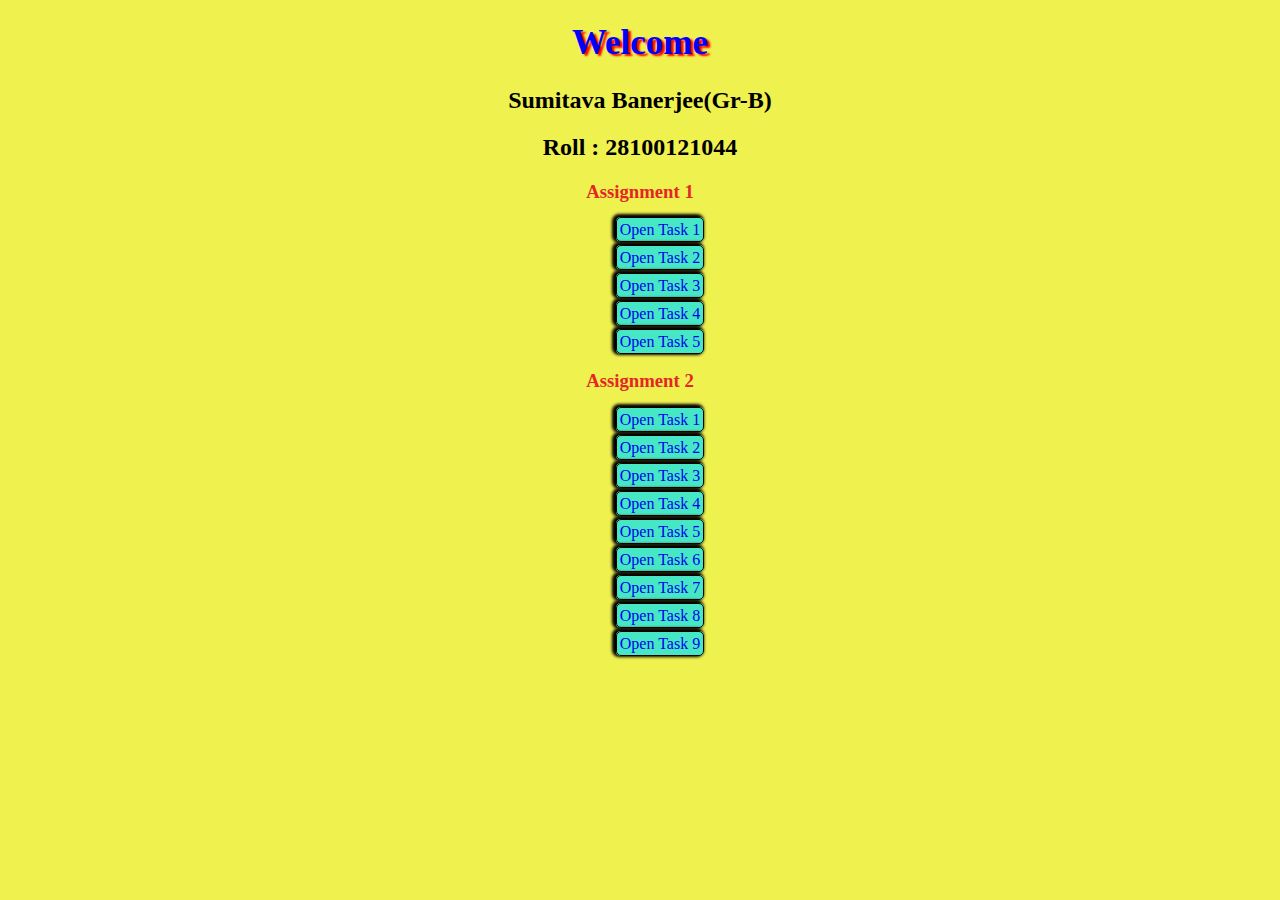
<file: index.html>
<!DOCTYPE html>
<html lang="en">
<head>
    <meta charset="UTF-8">
    <meta http-equiv="X-UA-Compatible" content="IE=edge">
    <meta name="viewport" content="width=device-width, initial-scale=1.0">
    <link rel="stylesheet" href="Style.css">
    <title>Document</title>
</head>
<body>
    <h1>Welcome</h1>
    <h2>Sumitava Banerjee(Gr-B)</h2>
    <h2>Roll : 28100121044</h2>
    <h3>Assignment 1</h3>
    <ul>
    <li><a href="Task1.html">Open Task 1</a></li>
    <li><a href="Task2.html">Open Task 2</a></li>
    <li><a href="Task3.html">Open Task 3</a></li>
    <li><a href="Task4.html">Open Task 4</a></li>
    <li><a href="Task5.html">Open Task 5</a></li>
    </ul>
    <h3>Assignment 2</h3>
    <ul>
    <li><a href="01_assignment1.html">Open Task 1</a></li>
    <li><a href="02_assignment2.html">Open Task 2</a></li>
    <li><a href="03_assignment3.html">Open Task 3</a></li>
    <li><a href="04_assignment4.html">Open Task 4</a></li>
    <li><a href="05_assignment5.html">Open Task 5</a></li>
    <li><a href="06_assignment6.html">Open Task 6</a></li>
    <li><a href="07_assignment7.html">Open Task 7</a></li>
    <li><a href="08_assignment8.html">Open Task 8</a></li>
    <li><a href="09_assignment9.html">Open Task 9</a></li>
    </ul>
</body>
</html>
</file>
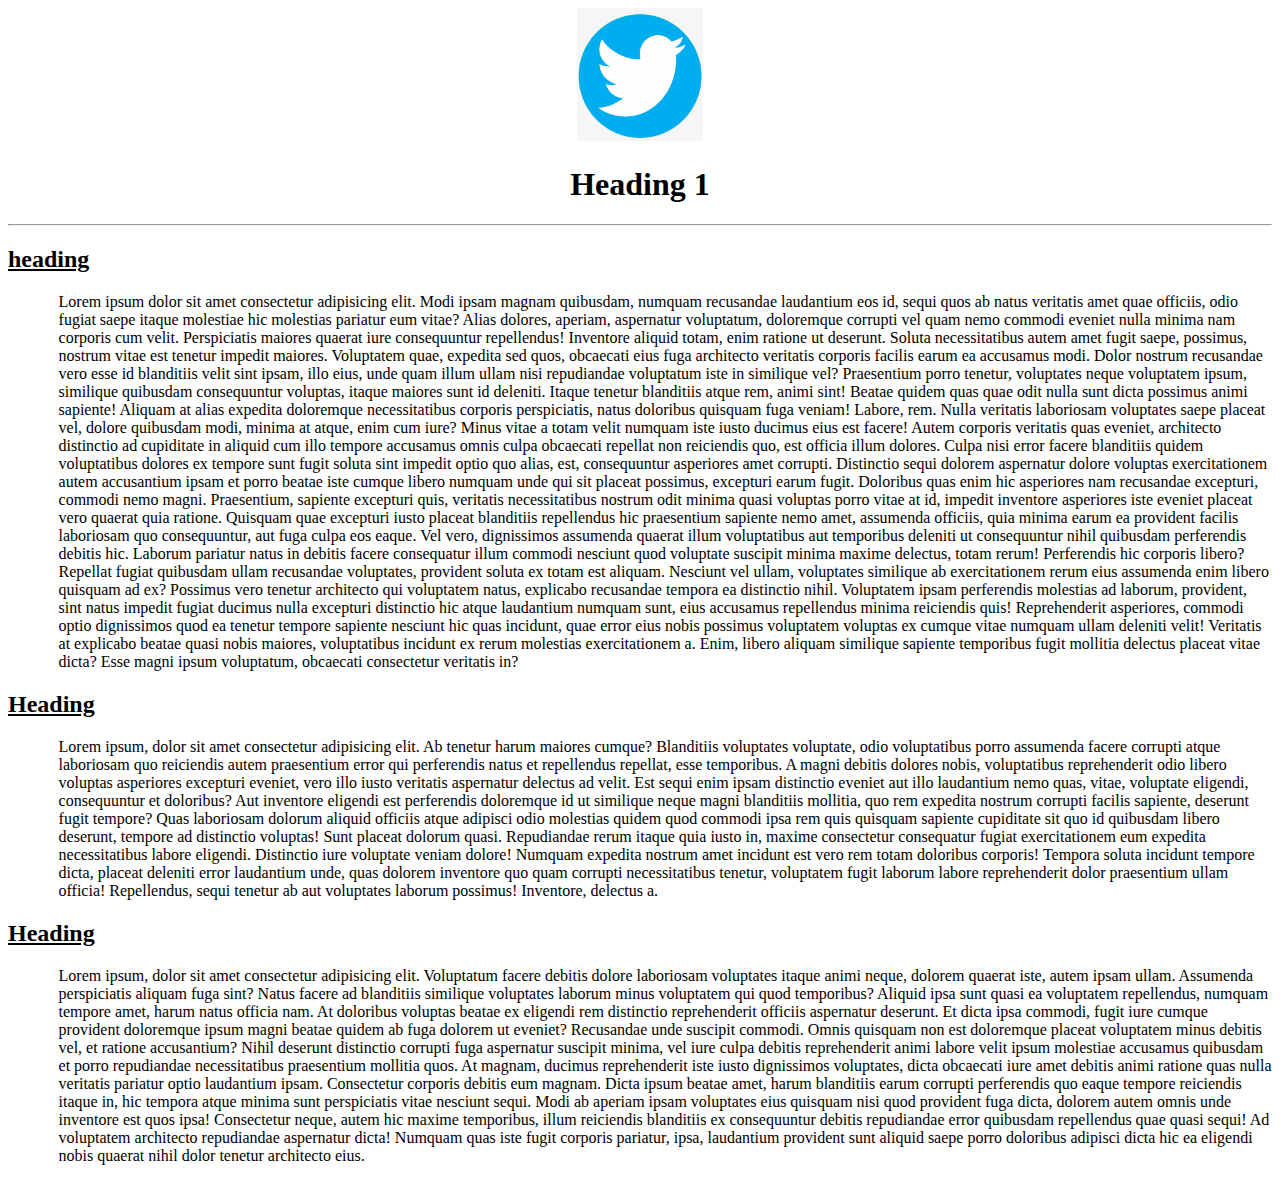
<file: 01_assignment1.html>
<!DOCTYPE html>
<html lang="en">
<head>
    <meta charset="UTF-8">
    <meta http-equiv="X-UA-Compatible" content="IE=edge">
    <meta name="viewport" content="width=device-width, initial-scale=1.0">
    <title>Document</title>
</head>
<body>
    <center><img width="10%"  src="image.s.jpg" alt="invaild picture"></center>
    <h1 align="center">Heading 1</h1>
    <hr>
    <h2><u>heading</u></h2>
    <p style="margin-left:4%">Lorem ipsum dolor sit amet consectetur adipisicing elit. Modi ipsam magnam quibusdam, numquam recusandae laudantium eos id, sequi quos ab natus veritatis amet quae officiis, odio fugiat saepe itaque molestiae hic molestias pariatur eum vitae? Alias dolores, aperiam, aspernatur voluptatum, doloremque corrupti vel quam nemo commodi eveniet nulla minima nam corporis cum velit. Perspiciatis maiores quaerat iure consequuntur repellendus! Inventore aliquid totam, enim ratione ut deserunt. Soluta necessitatibus autem amet fugit saepe, possimus, nostrum vitae est tenetur impedit maiores. Voluptatem quae, expedita sed quos, obcaecati eius fuga architecto veritatis corporis facilis earum ea accusamus modi. Dolor nostrum recusandae vero esse id blanditiis velit sint ipsam, illo eius, unde quam illum ullam nisi repudiandae voluptatum iste in similique vel? Praesentium porro tenetur, voluptates neque voluptatem ipsum, similique quibusdam consequuntur voluptas, itaque maiores sunt id deleniti. Itaque tenetur blanditiis atque rem, animi sint! Beatae quidem quas quae odit nulla sunt dicta possimus animi sapiente! Aliquam at alias expedita doloremque necessitatibus corporis perspiciatis, natus doloribus quisquam fuga veniam! Labore, rem. Nulla veritatis laboriosam voluptates saepe placeat vel, dolore quibusdam modi, minima at atque, enim cum iure? Minus vitae a totam velit numquam iste iusto ducimus eius est facere! Autem corporis veritatis quas eveniet, architecto distinctio ad cupiditate in aliquid cum illo tempore accusamus omnis culpa obcaecati repellat non reiciendis quo, est officia illum dolores. Culpa nisi error facere blanditiis quidem voluptatibus dolores ex tempore sunt fugit soluta sint impedit optio quo alias, est, consequuntur asperiores amet corrupti. Distinctio sequi dolorem aspernatur dolore voluptas exercitationem autem accusantium ipsam et porro beatae iste cumque libero numquam unde qui sit placeat possimus, excepturi earum fugit. Doloribus quas enim hic asperiores nam recusandae excepturi, commodi nemo magni. Praesentium, sapiente excepturi quis, veritatis necessitatibus nostrum odit minima quasi voluptas porro vitae at id, impedit inventore asperiores iste eveniet placeat vero quaerat quia ratione. Quisquam quae excepturi iusto placeat blanditiis repellendus hic praesentium sapiente nemo amet, assumenda officiis, quia minima earum ea provident facilis laboriosam quo consequuntur, aut fuga culpa eos eaque. Vel vero, dignissimos assumenda quaerat illum voluptatibus aut temporibus deleniti ut consequuntur nihil quibusdam perferendis debitis hic. Laborum pariatur natus in debitis facere consequatur illum commodi nesciunt quod voluptate suscipit minima maxime delectus, totam rerum! Perferendis hic corporis libero? Repellat fugiat quibusdam ullam recusandae voluptates, provident soluta ex totam est aliquam. Nesciunt vel ullam, voluptates similique ab exercitationem rerum eius assumenda enim libero quisquam ad ex? Possimus vero tenetur architecto qui voluptatem natus, explicabo recusandae tempora ea distinctio nihil. Voluptatem ipsam perferendis molestias ad laborum, provident, sint natus impedit fugiat ducimus nulla excepturi distinctio hic atque laudantium numquam sunt, eius accusamus repellendus minima reiciendis quis! Reprehenderit asperiores, commodi optio dignissimos quod ea tenetur tempore sapiente nesciunt hic quas incidunt, quae error eius nobis possimus voluptatem voluptas ex cumque vitae numquam ullam deleniti velit! Veritatis at explicabo beatae quasi nobis maiores, voluptatibus incidunt ex rerum molestias exercitationem a. Enim, libero aliquam similique sapiente temporibus fugit mollitia delectus placeat vitae dicta? Esse magni ipsum voluptatum, obcaecati consectetur veritatis in?</p>
    <h2><u>Heading</u></h2>
    <p style="margin-left:4%">Lorem ipsum, dolor sit amet consectetur adipisicing elit. Ab tenetur harum maiores cumque? Blanditiis voluptates voluptate, odio voluptatibus porro assumenda facere corrupti atque laboriosam quo reiciendis autem praesentium error qui perferendis natus et repellendus repellat, esse temporibus. A magni debitis dolores nobis, voluptatibus reprehenderit odio libero voluptas asperiores excepturi eveniet, vero illo iusto veritatis aspernatur delectus ad velit. Est sequi enim ipsam distinctio eveniet aut illo laudantium nemo quas, vitae, voluptate eligendi, consequuntur et doloribus? Aut inventore eligendi est perferendis doloremque id ut similique neque magni blanditiis mollitia, quo rem expedita nostrum corrupti facilis sapiente, deserunt fugit tempore? Quas laboriosam dolorum aliquid officiis atque adipisci odio molestias quidem quod commodi ipsa rem quis quisquam sapiente cupiditate sit quo id quibusdam libero deserunt, tempore ad distinctio voluptas! Sunt placeat dolorum quasi. Repudiandae rerum itaque quia iusto in, maxime consectetur consequatur fugiat exercitationem eum expedita necessitatibus labore eligendi. Distinctio iure voluptate veniam dolore! Numquam expedita nostrum amet incidunt est vero rem totam doloribus corporis! Tempora soluta incidunt tempore dicta, placeat deleniti error laudantium unde, quas dolorem inventore quo quam corrupti necessitatibus tenetur, voluptatem fugit laborum labore reprehenderit dolor praesentium ullam officia! Repellendus, sequi tenetur ab aut voluptates laborum possimus! Inventore, delectus a.</p>
    <h2><u>Heading</u></h2>
    <p style="margin-left:4%">Lorem ipsum, dolor sit amet consectetur adipisicing elit. Voluptatum facere debitis dolore laboriosam voluptates itaque animi neque, dolorem quaerat iste, autem ipsam ullam. Assumenda perspiciatis aliquam fuga sint? Natus facere ad blanditiis similique voluptates laborum minus voluptatem qui quod temporibus? Aliquid ipsa sunt quasi ea voluptatem repellendus, numquam tempore amet, harum natus officia nam. At doloribus voluptas beatae ex eligendi rem distinctio reprehenderit officiis aspernatur deserunt. Et dicta ipsa commodi, fugit iure cumque provident doloremque ipsum magni beatae quidem ab fuga dolorem ut eveniet? Recusandae unde suscipit commodi. Omnis quisquam non est doloremque placeat voluptatem minus debitis vel, et ratione accusantium? Nihil deserunt distinctio corrupti fuga aspernatur suscipit minima, vel iure culpa debitis reprehenderit animi labore velit ipsum molestiae accusamus quibusdam et porro repudiandae necessitatibus praesentium mollitia quos. At magnam, ducimus reprehenderit iste iusto dignissimos voluptates, dicta obcaecati iure amet debitis animi ratione quas nulla veritatis pariatur optio laudantium ipsam. Consectetur corporis debitis eum magnam. Dicta ipsum beatae amet, harum blanditiis earum corrupti perferendis quo eaque tempore reiciendis itaque in, hic tempora atque minima sunt perspiciatis vitae nesciunt sequi. Modi ab aperiam ipsam voluptates eius quisquam nisi quod provident fuga dicta, dolorem autem omnis unde inventore est quos ipsa! Consectetur neque, autem hic maxime temporibus, illum reiciendis blanditiis ex consequuntur debitis repudiandae error quibusdam repellendus quae quasi sequi! Ad voluptatem architecto repudiandae aspernatur dicta! Numquam quas iste fugit corporis pariatur, ipsa, laudantium provident sunt aliquid saepe porro doloribus adipisci dicta hic ea eligendi nobis quaerat nihil dolor tenetur architecto eius.</p>
</body>
</html>
</file>
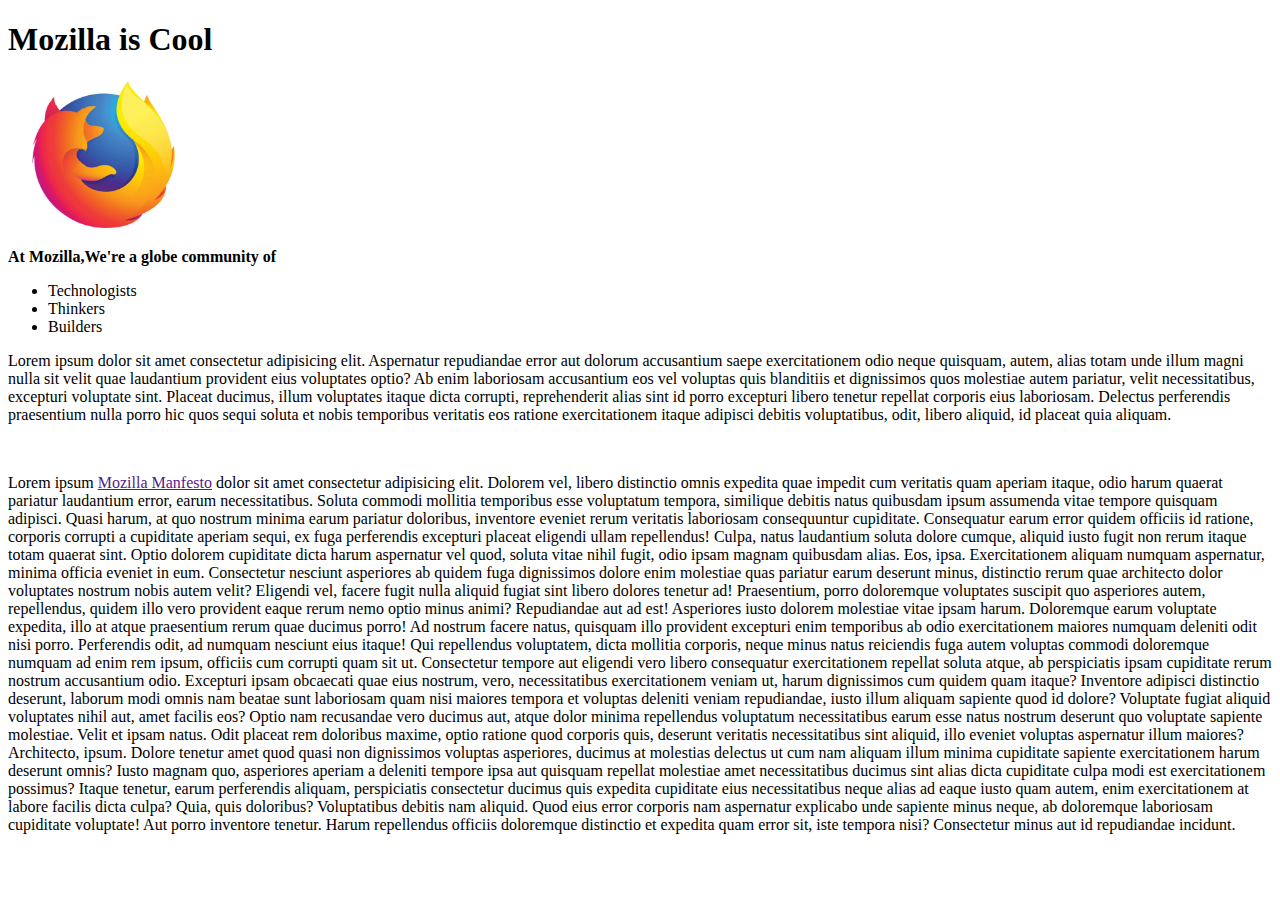
<file: 02_assignment2.html>
<!DOCTYPE html>
<html lang="en">
<head>
    <meta charset="UTF-8">
    <meta http-equiv="X-UA-Compatible" content="IE=edge">
    <meta name="viewport" content="width=device-width, initial-scale=1.0">
    <title>Document</title>
</head>
<body>
    <h1>Mozilla is Cool</h1>
    <img width="15%" src="mozilla.png" alt="invaild picture">
    <p><b>At Mozilla,We're a globe community of</b></p>
    <ul>
        <li>Technologists</li>
        <li>Thinkers</li>
        <li>Builders</li>
    </ul>
    <p>Lorem ipsum dolor sit amet consectetur adipisicing elit. Aspernatur repudiandae error aut dolorum accusantium saepe exercitationem odio neque quisquam, autem, alias totam unde illum magni nulla sit velit quae laudantium provident eius voluptates optio? Ab enim laboriosam accusantium eos vel voluptas quis blanditiis et dignissimos quos molestiae autem pariatur, velit necessitatibus, excepturi voluptate sint. Placeat ducimus, illum voluptates itaque dicta corrupti, reprehenderit alias sint id porro excepturi libero tenetur repellat corporis eius laboriosam. Delectus perferendis praesentium nulla porro hic quos sequi soluta et nobis temporibus veritatis eos ratione exercitationem itaque adipisci debitis voluptatibus, odit, libero aliquid, id placeat quia aliquam.</p>
    <br>
    <p>Lorem ipsum <a href="">Mozilla Manfesto</a> dolor sit amet consectetur adipisicing elit. Dolorem vel, libero distinctio omnis expedita quae impedit cum veritatis quam aperiam itaque, odio harum quaerat pariatur laudantium error, earum necessitatibus. Soluta commodi mollitia temporibus esse voluptatum tempora, similique debitis natus quibusdam ipsum assumenda vitae tempore quisquam adipisci. Quasi harum, at quo nostrum minima earum pariatur doloribus, inventore eveniet rerum veritatis laboriosam consequuntur cupiditate. Consequatur earum error quidem officiis id ratione, corporis corrupti a cupiditate aperiam sequi, ex fuga perferendis excepturi placeat eligendi ullam repellendus! Culpa, natus laudantium soluta dolore cumque, aliquid iusto fugit non rerum itaque totam quaerat sint. Optio dolorem cupiditate dicta harum aspernatur vel quod, soluta vitae nihil fugit, odio ipsam magnam quibusdam alias. Eos, ipsa. Exercitationem aliquam numquam aspernatur, minima officia eveniet in eum. Consectetur nesciunt asperiores ab quidem fuga dignissimos dolore enim molestiae quas pariatur earum deserunt minus, distinctio rerum quae architecto dolor voluptates nostrum nobis autem velit? Eligendi vel, facere fugit nulla aliquid fugiat sint libero dolores tenetur ad! Praesentium, porro doloremque voluptates suscipit quo asperiores autem, repellendus, quidem illo vero provident eaque rerum nemo optio minus animi? Repudiandae aut ad est! Asperiores iusto dolorem molestiae vitae ipsam harum. Doloremque earum voluptate expedita, illo at atque praesentium rerum quae ducimus porro! Ad nostrum facere natus, quisquam illo provident excepturi enim temporibus ab odio exercitationem maiores numquam deleniti odit nisi porro. Perferendis odit, ad numquam nesciunt eius itaque! Qui repellendus voluptatem, dicta mollitia corporis, neque minus natus reiciendis fuga autem voluptas commodi doloremque numquam ad enim rem ipsum, officiis cum corrupti quam sit ut. Consectetur tempore aut eligendi vero libero consequatur exercitationem repellat soluta atque, ab perspiciatis ipsam cupiditate rerum nostrum accusantium odio. Excepturi ipsam obcaecati quae eius nostrum, vero, necessitatibus exercitationem veniam ut, harum dignissimos cum quidem quam itaque? Inventore adipisci distinctio deserunt, laborum modi omnis nam beatae sunt laboriosam quam nisi maiores tempora et voluptas deleniti veniam repudiandae, iusto illum aliquam sapiente quod id dolore? Voluptate fugiat aliquid voluptates nihil aut, amet facilis eos? Optio nam recusandae vero ducimus aut, atque dolor minima repellendus voluptatum necessitatibus earum esse natus nostrum deserunt quo voluptate sapiente molestiae. Velit et ipsam natus. Odit placeat rem doloribus maxime, optio ratione quod corporis quis, deserunt veritatis necessitatibus sint aliquid, illo eveniet voluptas aspernatur illum maiores? Architecto, ipsum. Dolore tenetur amet quod quasi non dignissimos voluptas asperiores, ducimus at molestias delectus ut cum nam aliquam illum minima cupiditate sapiente exercitationem harum deserunt omnis? Iusto magnam quo, asperiores aperiam a deleniti tempore ipsa aut quisquam repellat molestiae amet necessitatibus ducimus sint alias dicta cupiditate culpa modi est exercitationem possimus? Itaque tenetur, earum perferendis aliquam, perspiciatis consectetur ducimus quis expedita cupiditate eius necessitatibus neque alias ad eaque iusto quam autem, enim exercitationem at labore facilis dicta culpa? Quia, quis doloribus? Voluptatibus debitis nam aliquid. Quod eius error corporis nam aspernatur explicabo unde sapiente minus neque, ab doloremque laboriosam cupiditate voluptate! Aut porro inventore tenetur. Harum repellendus officiis doloremque distinctio et expedita quam error sit, iste tempora nisi? Consectetur minus aut id repudiandae incidunt.</p>
</body>
</html>
</file>
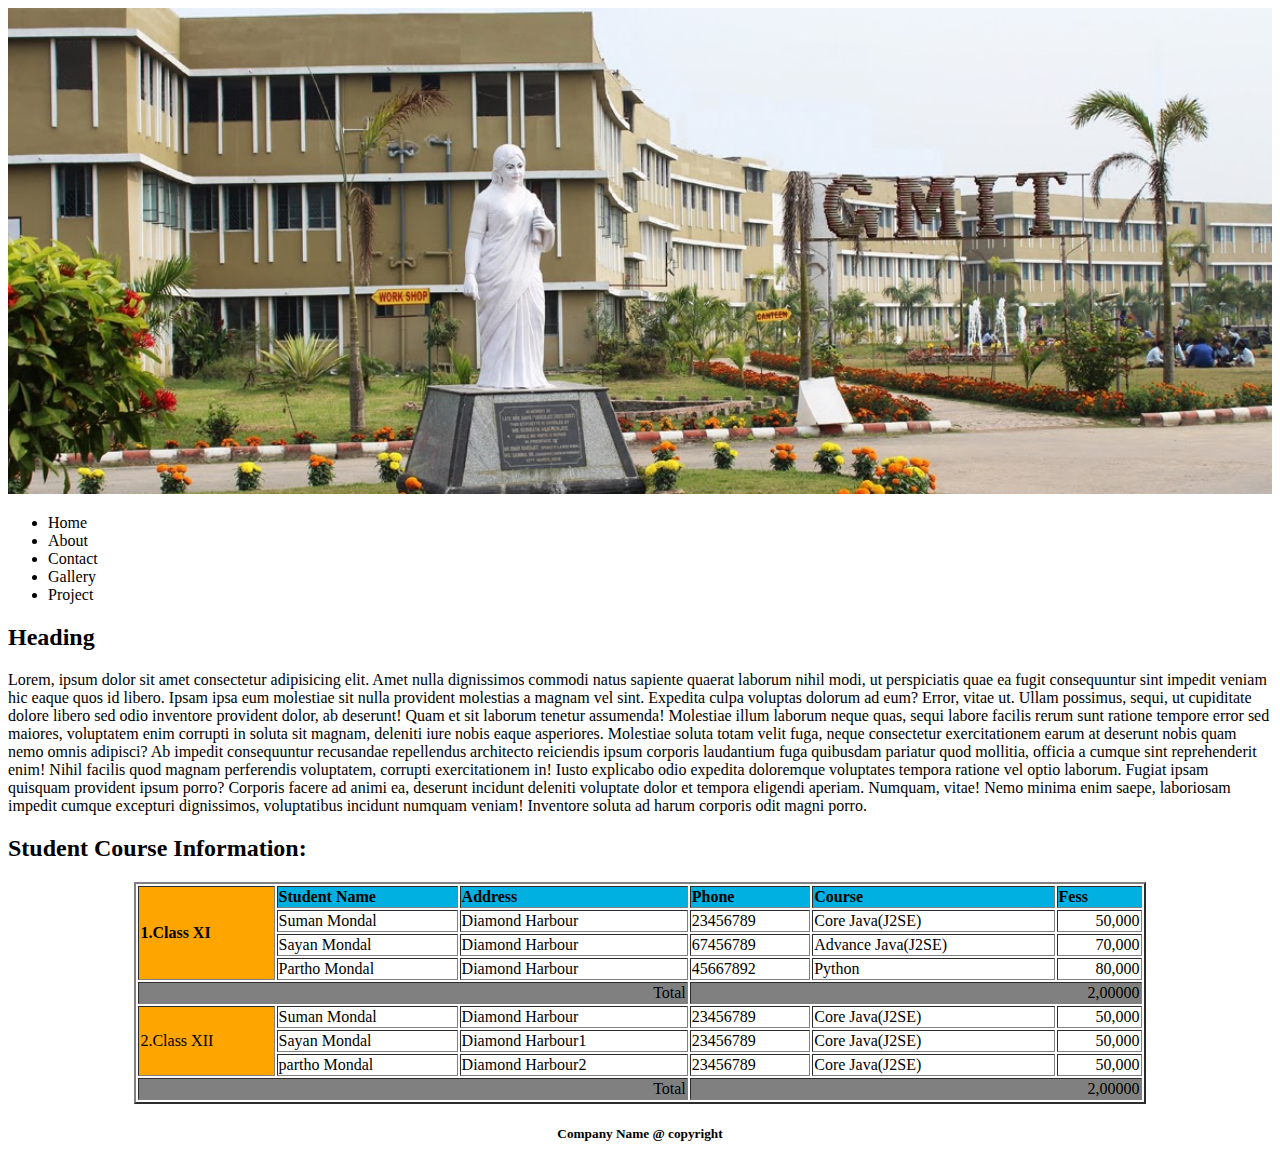
<file: 03_assignment3.html>
<!DOCTYPE html>
<html lang="en">
<head>
    <meta charset="UTF-8">
    <meta http-equiv="X-UA-Compatible" content="IE=edge">
    <meta name="viewport" content="width=device-width, initial-scale=1.0">
    <title>Document</title>
</head>
<body>
    <img width="100%" src="collage.image.jpg" alt="invalid picture">
    <ul>
        <li>Home</li>
        <li>About</li>
        <li>Contact</li>
        <li>Gallery</li>
        <li>Project</li>
    </ul>
    <h2>Heading</h2>
    <p>Lorem, ipsum dolor sit amet consectetur adipisicing elit. Amet nulla dignissimos commodi natus sapiente quaerat laborum nihil modi, ut perspiciatis quae ea fugit consequuntur sint impedit veniam hic eaque quos id libero. Ipsam ipsa eum molestiae sit nulla provident molestias a magnam vel sint. Expedita culpa voluptas dolorum ad eum? Error, vitae ut. Ullam possimus, sequi, ut cupiditate dolore libero sed odio inventore provident dolor, ab deserunt! Quam et sit laborum tenetur assumenda! Molestiae illum laborum neque quas, sequi labore facilis rerum sunt ratione tempore error sed maiores, voluptatem enim corrupti in soluta sit magnam, deleniti iure nobis eaque asperiores. Molestiae soluta totam velit fuga, neque consectetur exercitationem earum at deserunt nobis quam nemo omnis adipisci? Ab impedit consequuntur recusandae repellendus architecto reiciendis ipsum corporis laudantium fuga quibusdam pariatur quod mollitia, officia a cumque sint reprehenderit enim! Nihil facilis quod magnam perferendis voluptatem, corrupti exercitationem in! Iusto explicabo odio expedita doloremque voluptates tempora ratione vel optio laborum. Fugiat ipsam quisquam provident ipsum porro? Corporis facere ad animi ea, deserunt incidunt deleniti voluptate dolor et tempora eligendi aperiam. Numquam, vitae! Nemo minima enim saepe, laboriosam impedit cumque excepturi dignissimos, voluptatibus incidunt numquam veniam! Inventore soluta ad harum corporis odit magni porro.</p>
    <h2>Student Course Information:</h2>
    <table align="center" border="2" width="80%">
        <tr align="left" bgcolor="sky blue">
            <th rowspan="4" bgcolor="orange">1.Class XI</th>
            <th>Student Name</th>
            <th>Address</th>
            <th>Phone</th>
            <th>Course</th>
            <th>Fess</th>
        </tr>
    
    <tr>
        <td>Suman Mondal</td>
        <td>Diamond Harbour</td>
        <td>23456789</td>
        <td>Core Java(J2SE)</td>
        <td align="right">50,000</td>
    </tr>
    <tr>
        <td>Sayan Mondal</td>
        <td>Diamond Harbour</td>
        <td>67456789</td>
        <td>Advance Java(J2SE)</td>
        <td align="right">70,000</td>
    </tr>
    <tr>
        <td>Partho Mondal</td>
        <td>Diamond Harbour</td>
        <td>45667892</td>
        <td>Python</td>
        <td align="right">80,000</td>
    </tr>
    <tr align="right" bgcolor="gray" >
        <td colspan="3">Total</td>
        <td colspan="3">2,00000</td>

    </tr>
    <tr>
        <td rowspan="3" bgcolor="orange">2.Class XII</td>
        <td>Suman Mondal</td>
        <td>Diamond Harbour</td>
        <td>23456789</td>
        <td>Core Java(J2SE)</td>
        <td align="right">50,000</td>
    </tr>
    <tr>
        <td>Sayan Mondal</td>
        <td>Diamond Harbour1</td>
        <td>23456789</td>
        <td>Core Java(J2SE)</td>
        <td align="right">50,000</td>
    </tr>
    <tr>
        <td>partho Mondal</td>
        <td>Diamond Harbour2</td>
        <td>23456789</td>
        <td>Core Java(J2SE)</td>
        <td align="right">50,000</td>
    </tr>
    <tr align="right" bgcolor="gray">
        <td colspan="3">Total</td>
        <td colspan="3">2,00000</td>
    </tr>
    
</table>

<h5 align="center">Company Name @ copyright</h5>

</body>
</html>
</file>
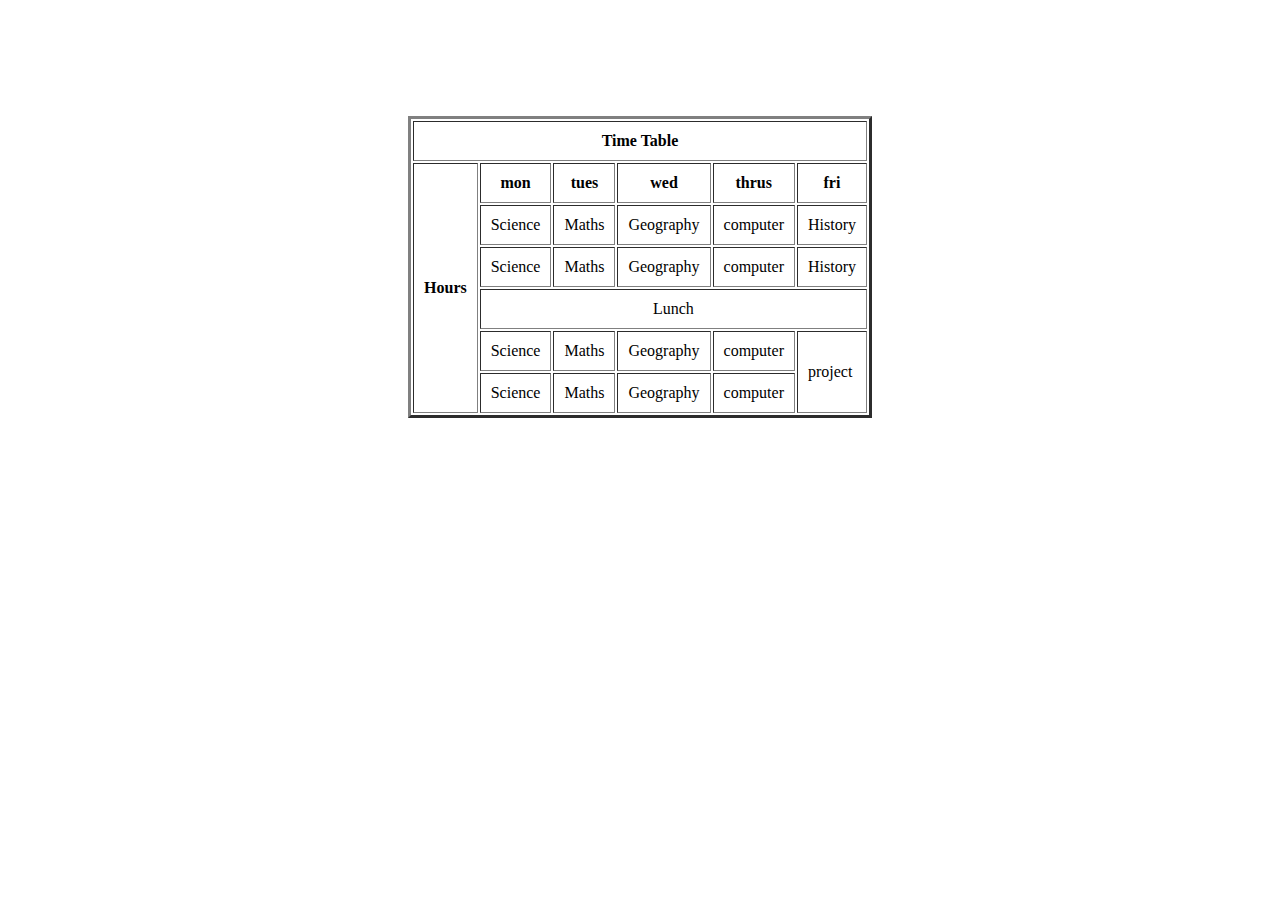
<file: 04_assignment4.html>
<!DOCTYPE html>
<html lang="en">
<head>
    <meta charset="UTF-8">
    <meta http-equiv="X-UA-Compatible" content="IE=edge">
    <meta name="viewport" content="width=device-width, initial-scale=1.0">
    <title>Document</title>
</head>
<body>
    <br>
    <br>
    <br>
    <br>
    <br>
    <br>
    <table align="center" border="3"  width="30%" cellpadding="10" cellspaceing="0">
        <tr>
            <th colspan="6">Time Table</th>
        </tr>
        <tr align="center">
            <th rowspan="6">Hours</th>
            <th>mon</th>
            <th>tues</th>
            <th>wed</th>
            <th>thrus</th>
            <th>fri</th>
        </tr>
        <tr>
            <!-- <td rowspan="3">Hours</td> -->
            <td>Science</td>
            <td>Maths</td>
            <td>Geography</td>
            <td>computer</td>
            <td>History</td>
        </tr>
        <tr>
            <td>Science</td>
            <td>Maths</td>
            <td>Geography</td>
            <td>computer</td>
            <td>History</td>
        </tr>
        <tr>
            <td colspan="5" align="center">Lunch</td>
        </tr>
        <tr>
            <td>Science</td>
            <td>Maths</td>
            <td>Geography</td>
            <td>computer</td>
            <td rowspan="2">project</td>
        </tr>
        <tr>
            <td>Science</td>
            <td>Maths</td>
            <td>Geography</td>
            <td>computer</td>
        </tr>
    </table>
</body>
</html>
</file>
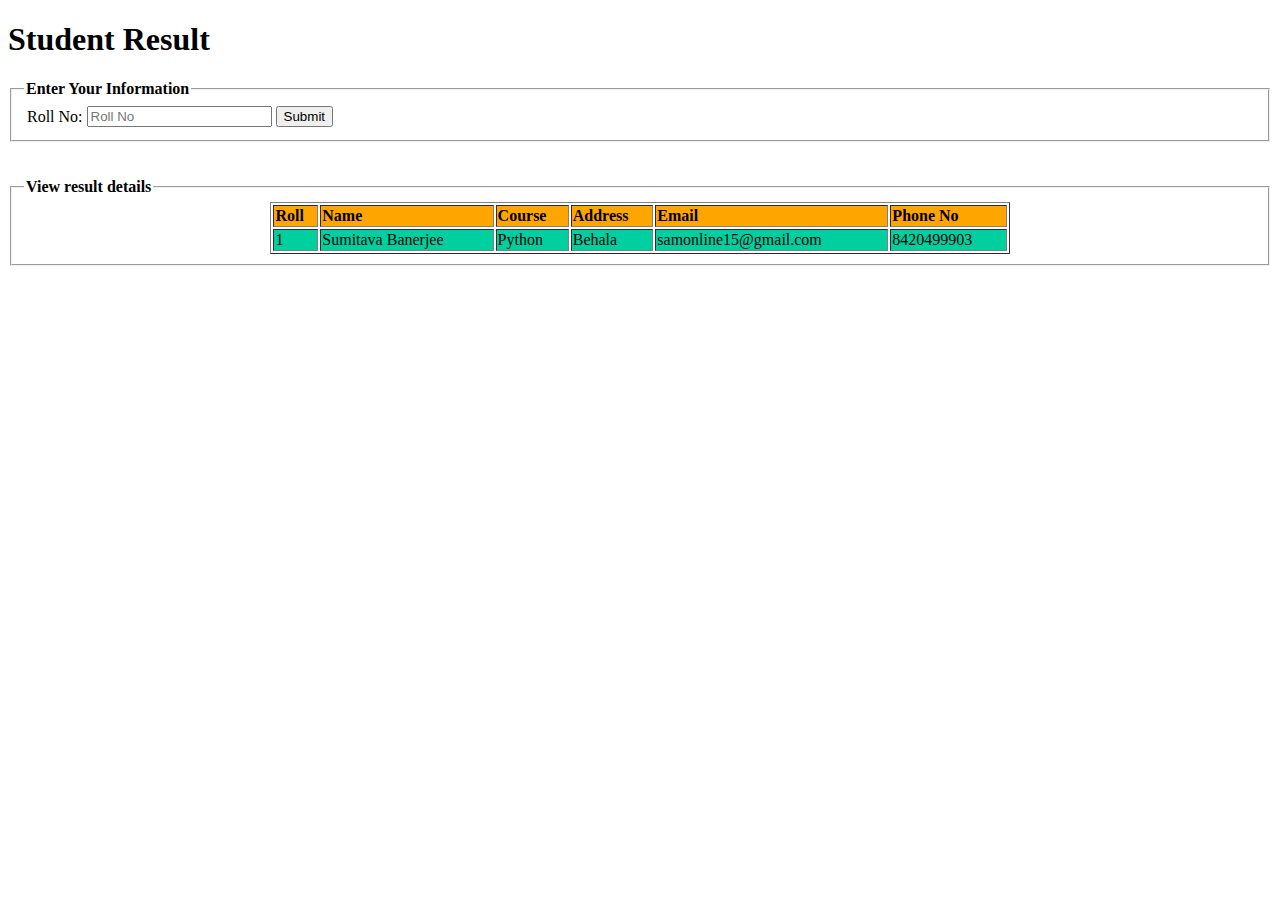
<file: 05_assignment5.html>
<!DOCTYPE html>
<html lang="en">
<head>
    <meta charset="UTF-8">
    <meta http-equiv="X-UA-Compatible" content="IE=edge">
    <meta name="viewport" content="width=device-width, initial-scale=1.0">
    <title>Document</title>
</head>
<body bgcolor="">
    <h1>Student Result</h1>
    <fieldset>
        <legend><b>Enter Your Information</b></legend>
        <table>
            <td>Roll No:</td>
            <td><input type="text" placeholder="Roll No"></td>
            <td><input type="submit" name="submit" id="">
        </table>
    </fieldset>
    <br>
    <br>
    <fieldset>
        <legend><b>View result details</b></legend>
        <table align="center" border="1" width="60%">
            <tr align="left" bgcolor="orange">
                <th>Roll</th>
                <th>Name</th>
                <th>Course</th>
                <th>Address</th>
                <th>Email</th>
                <th>Phone No</th>
            </tr>
            <tr bgcolor="soild orange">
                <td>1</td>
                <td>Sumitava Banerjee</td>
                <td>Python</td>
                <td>Behala</td>
                <td>samonline15@gmail.com</td>
                <td>8420499903</td>
            </tr>
        </table>
    </fieldset>
    
   
</body>
</html>
</file>
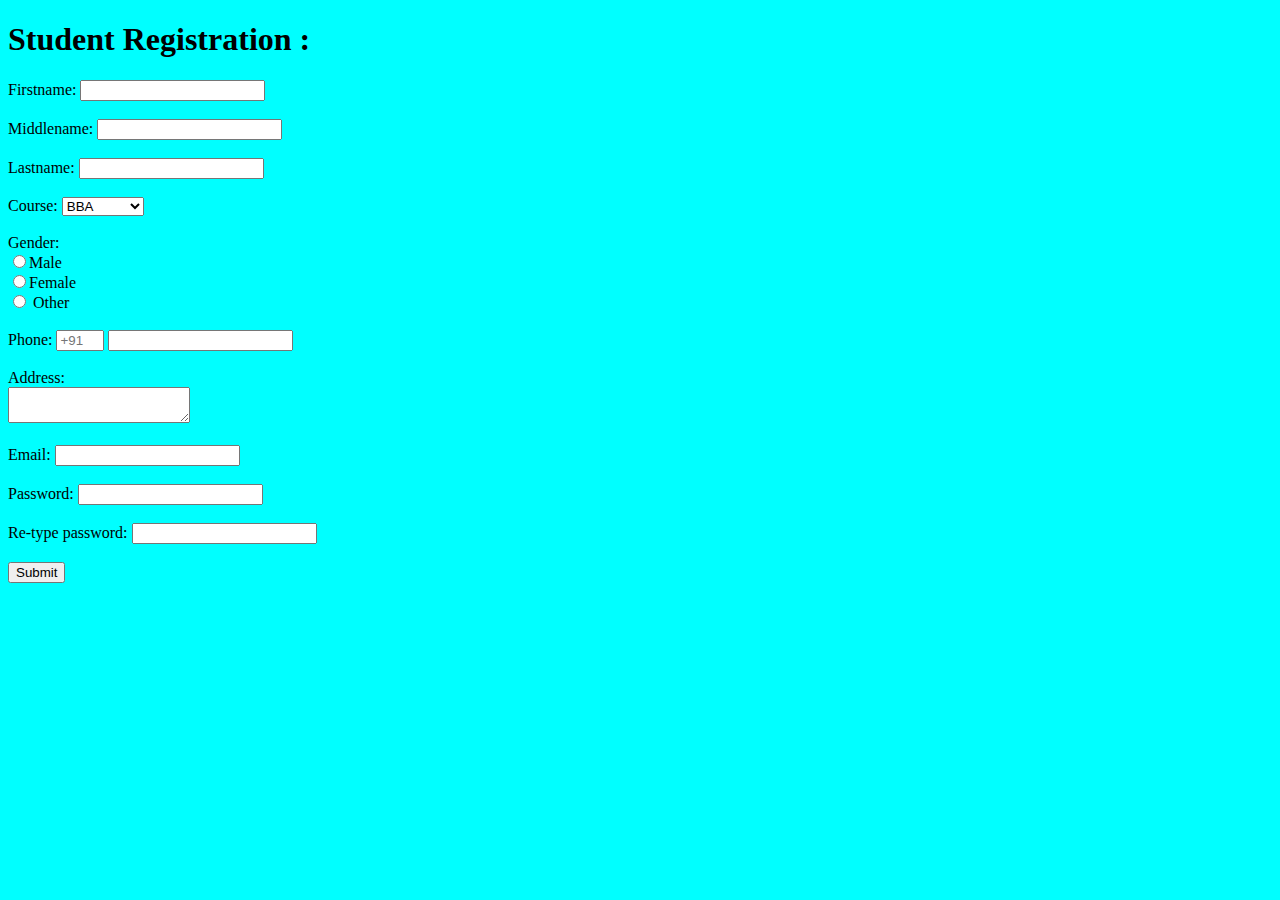
<file: 06_assignment6.html>
<!DOCTYPE html>
<html lang="en">
<head>
    <meta charset="UTF-8">
    <meta http-equiv="X-UA-Compatible" content="IE=edge">
    <meta name="viewport" content="width=device-width, initial-scale=1.0">
    <title>Document</title>
</head>
<body bgcolor="aqua" width="30%">
    <h1>Student Registration :</h1>
    <div>
        <form action="">
        Firstname:
        <input type="text"><br><br>
        Middlename:
        <input type="text"><br><br>
        Lastname:
        <input type="text"><br><br>
        Course:
        <select name="Select Course" id="">
            <option value="">BBA</option>
            <option value="">BCA</option>
            <option value="">B TECH</option>
            <option value="">Pharmacy</option>
            <option value="">M TECH</option>
            <option value="">Nursing</option>
    
        </select><br><br>
        Gender: <br>
        <label for="Male">
            <input type="radio" value="Male" name="Gender" id="Male">Male
        </label><br>
        <label for="Female">
            <input type="radio" name="Gender" id="Feale">Female
            </label><br>
        <label for="Other">
            <input type="radio" name="Gender" id="Other"> Other</label><br><br>
        
        Phone:
        <input type="number" placeholder="+91" style="width: 40px">  
        <input type="text">  <br><br>

        Address: <br>
        <textarea name="" id="" co></textarea>
        <br>
        <br>
        Email:
        <input type="text">
        <br><br>
        Password:
        <input type="text"><br><br>
        Re-type password:
        <input type="text">
        <br><br>
        <input type="submit">


        </form>
    </div>
</body>
</html>
</file>
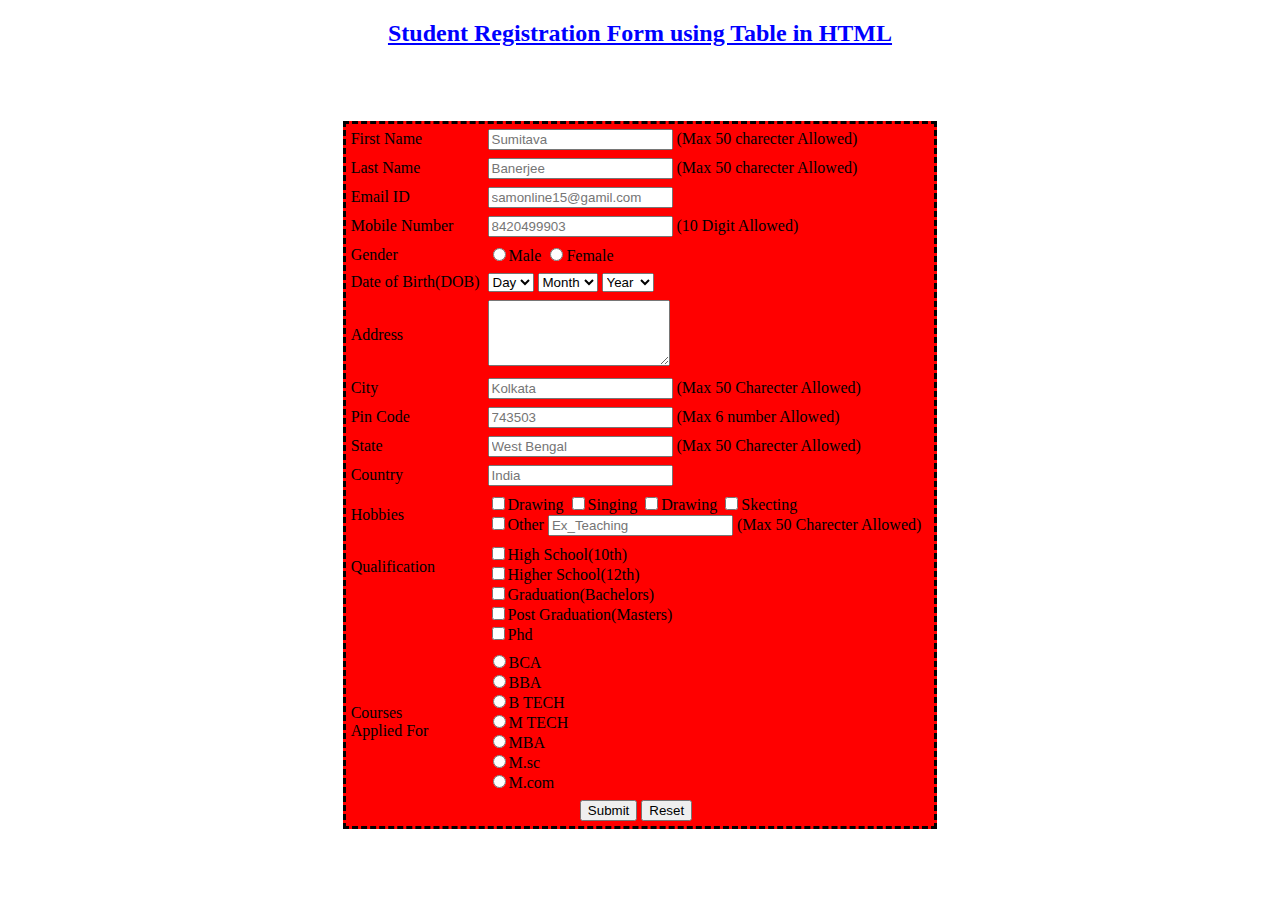
<file: 07_assignment7.html>
<!DOCTYPE html>
<html lang="en">
<head>
    <meta charset="UTF-8">
    <meta http-equiv="X-UA-Compatible" content="IE=edge">
    <meta name="viewport" content="width=device-width, initial-scale=1.0">
    <title>Document</title>
</head>
<body>
        <h2 align="center" style="color: blue"><u>Student Registration Form using Table in HTML</u></h2>
        <table align="center" cellpadding="3" bgcolor="red" style="border: dashed">
            <tr>
                <td>First Name</td>
            <td><input type="text" placeholder="Sumitava"> (Max 50 charecter Allowed)</td>
            </tr>
            <tr>
            <td>Last Name</td>
            <td><input type="text" placeholder="Banerjee"> (Max 50 charecter Allowed)</td>
            </tr>
            </tr>
            <tr>
                <td>Email ID</td>
                <td><input type="text" placeholder="samonline15@gamil.com">
            </tr>
            <tr>
                <td>Mobile Number</td>
                <td><input type="text" placeholder="8420499903"> (10 Digit Allowed)</td>
            </tr>
            <tr>
                <td>Gender</td>
                <td><label for="Gender">
                    <input type="radio" name="Gender" id="Male">Male
                </label>
                <label for="Gender">
                    <input type="radio" name="Gender" id="Female">Female
                </label></td>
            </tr>
            <tr>
                <td>Date of Birth(DOB)</td>
                <td><select name="Day" id="Day">
                    <option value="">Day</option>
                    <option value="">1</option>
                    <option value="">2</option>
                    <option value="">3</option>
                    <option value="">4</option>
                    <option value="">5</option>
                    <option value="">6</option>
                    <option value="">7</option>
                    <option value="">8</option>
                    <option value="">9</option>
                    <option value="">10</option>
                    <option value="">11</option>
                    <option value="">12</option>
                    <option value="">13</option>
                    <option value="">14</option>
                    <option value="">15</option>
                    <option value="">16</option>
                    <option value="">17</option>
                    <option value="">18</option>
                    <option value="">19</option>
                    <option value="">20</option>
                    <option value="">21</option>
                    <option value="">22</option>
                </select>
                    <select name="Month" id="Month">
                        <option value="">Month</option>
                        <option value="">Jan</option>
                        <option value="">Feb</option>
                        <option value="">May</option>
                        <option value="">June</option>
                        <option value="">July</option>
                        <option value="">Aug</option>
                        <option value="">Sep</option>
                        <option value="">Oct</option>
                        <option value="">Nov</option>
                        <option value="">Dec</option>
                        
                    </select>
                    <select name="Year" id="Year">
                        <option value="">Year</option>
                        <option value="2000"></option>
                        <option value="">2001</option>
                        <option value="">2002</option>
                        <option value="">2003</option>
                        <option value="">2004</option>
                        <option value="">2005</option>
                        <option value="">2006</option>
                        <option value="">2007</option>
                        <option value="">2008</option>
                        <option value="">2009</option>
                        <option value="">2010</option>
                        <option value="">2011</option>
                        <option value="">2012</option>
                        <option value="">2013</option>
                        <option value="">2014</option>
                        <option value="">2015</option>
                        <option value="">2016</option>
                        <option value="">2017</option>
                        <option value="">2018</option>
                        <option value="">2019</option>
                        <option value="">2020</option>
                    </select>
               </td>
            </tr>
            <tr>
                <td>Address</td>
                <td><textarea name="" id="" cols="20" rows="4"></textarea></td>
            </tr>
            <tr>
                <td>City</td>
                <td><input type="text" placeholder="Kolkata"> (Max 50 Charecter Allowed)</td>
            </tr>
            <tr>
                <td>Pin Code</td>
                <td><input type="text" placeholder="743503"> (Max 6 number Allowed)</td>
                <td></td>
            </tr>
            <tr>
                <td>State</td>
                <td><input type="text" placeholder="West Bengal"> (Max 50 Charecter Allowed)</td>
                <td></td>
            </tr>
            <tr>
                <td>Country</td>
                <td><input type="text" placeholder="India"></td>
            </tr>
            <tr>
                <td>Hobbies</td>
                <td>
                    <input type="checkbox" name="Hobbies" id="Drawing">Drawing
                    <input type="checkbox" name="Hobbies" id="Singing">Singing
                    <input type="checkbox" name="Hobbies" id="Drawing">Drawing
                    <input type="checkbox" name="Hobbies" id="Skecting">Skecting <br>
                    <input type="checkbox" name="Hobbies" id="Other">Other
                    <input type="text" placeholder="Ex_Teaching">  (Max 50 Charecter Allowed)
                </td>
            </tr>
            
            <tr>
                <td>Qualification <br><br><br><br></td>
                <br><br><br>
                <td>
                    <label for="Qualification"></label>
                    <input type="checkbox" name="Qualification" id="High_School(10th)">High School(10th) <br>
                    </label>
                    <label for="Qualification">
                        <input type="checkbox" name="Qualification" id="Higher_School(12th)">Higher School(12th) <br>
                    </label>
                    <label for="Qualification">
                        <input type="checkbox" name="Qualification" id="">Graduation(Bachelors) <br>
                    </label>
                    <label for="Qualification">
                        <input type="checkbox" name="Qualification" id="Post Graduation(Masters)">Post Graduation(Masters) <br>
                    </label>
                    <label for="Qualification">
                        <input type="checkbox" name="Qualification" id="Phd">Phd
                    </label>
                    
                </td>
            </tr>
            <tr>
                <td>Courses <br> Applied For</td>
                <td>
                    <input type="radio" name="course" id="BCA">BCA <br>
                    <input type="radio" name="course" id="BBA">BBA<br>
                    <input type="radio" name="course" id="B TECH">B TECH<br>
                    <input type="radio" name="course" id="M TECH">M TECH<br>
                    <input type="radio" name="course" id="MBA">MBA<br>
                    <input type="radio" name="course" id="M.sc">M.sc<br>
                    <input type="radio" name="course" id="M.com">M.com<br>
                </td>
            </tr>
            <tr>
                <td colspan="2" align="center">
                <input type="submit" value="Submit">
                <input type="Reset" value="Reset"></td>
            </tr>
    </table>
    
</body>
</html>
</file>
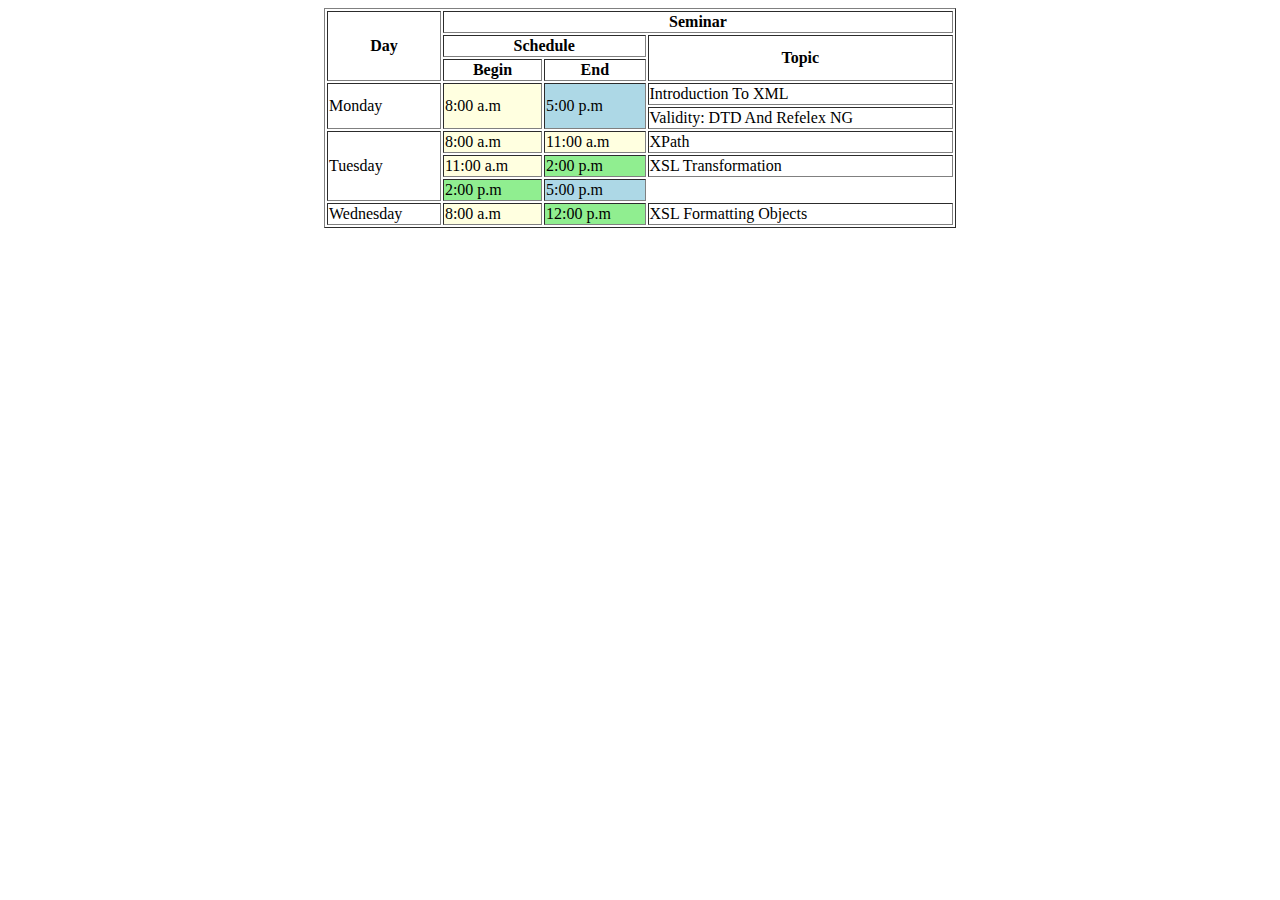
<file: 09_assignment9.html>
<!DOCTYPE html>
<html lang="en">
<head>
    <meta charset="UTF-8">
    <meta http-equiv="X-UA-Compatible" content="IE=edge">
    <meta name="viewport" content="width=device-width, initial-scale=1.0">
    <title>Task2_7.html</title>
</head>
<body>
    <table border="1" width="50%" align="center">
        <tr>
            <th rowspan="3">Day</th>
            <th colspan="3">Seminar</th>
        </tr>
        <tr>
            <th colspan="2">Schedule</th>
            <th rowspan="2">Topic</th>
        </tr>
        <tr>
            <th>Begin</th>
            <th>End</th>
        </tr>
        <tr>
            <td rowspan="2">Monday</td>
            <td rowspan="2" bgcolor="lightyellow">8:00 a.m</td>
            <td rowspan="2" bgcolor="lightblue">5:00 p.m</td>
            <td>Introduction To XML</td>
        </tr>
        <tr>
            <td>Validity: DTD And Refelex NG</td>
        </tr>
        <tr>
            <td rowspan="3">Tuesday</td>
            <td bgcolor="lightyellow">8:00 a.m</td>
            <td bgcolor="lightyellow">11:00 a.m</td>
            <td rowspan="auto">XPath</td>
        </tr>
        <tr>
            <td bgcolor="lightyellow">11:00 a.m</td>
            <td bgcolor="lightgreen">2:00 p.m</td>
            <td rowspan="auto">XSL Transformation</td>
        </tr>
        <tr>
            <td bgcolor="lightgreen">2:00 p.m</td>
            <td bgcolor="lightblue">5:00 p.m</td>
        </tr>
        <tr>
            <td>Wednesday</td>
            <td bgcolor="lightyellow">8:00 a.m</td>
            <td bgcolor="lightgreen">12:00 p.m</td>
            <td>XSL Formatting Objects</td>
        </tr>
    </table>
</body>
</html>
</file>
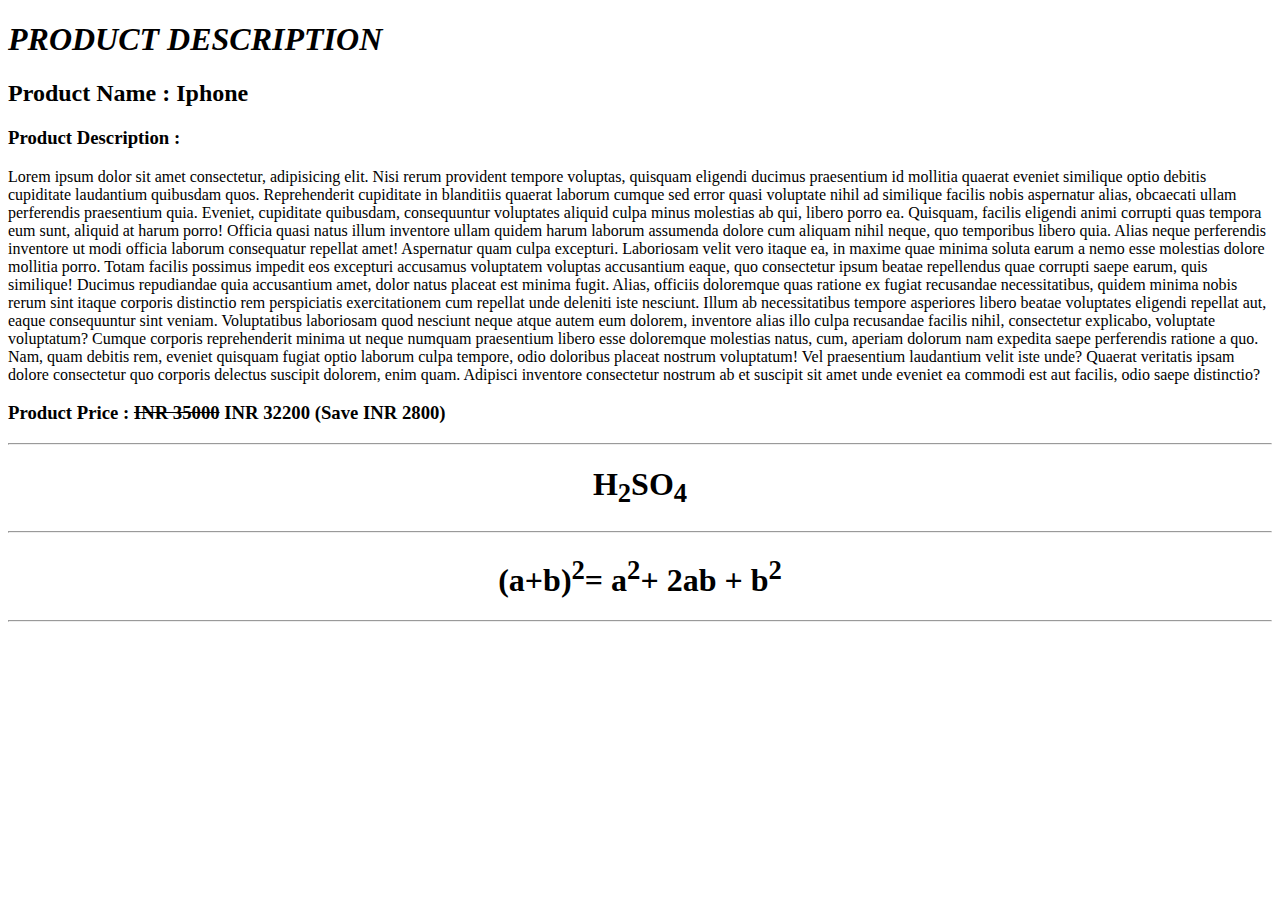
<file: Task1.html>
<!DOCTYPE html>
<html lang="en">
<head>
    <meta charset="UTF-8">
    <meta http-equiv="X-UA-Compatible" content="IE=edge">
    <meta name="viewport" content="width=device-width, initial-scale=1.0">
    <title>Document</title>
</head>
<body>
    <h1><i>PRODUCT DESCRIPTION</i></h1>
    <H2>Product Name : Iphone</H2>
    <h3>Product Description :</h3>
    <p>Lorem ipsum dolor sit amet consectetur, adipisicing elit. Nisi rerum provident tempore voluptas, quisquam eligendi ducimus praesentium id mollitia quaerat eveniet similique optio debitis cupiditate laudantium quibusdam quos. Reprehenderit cupiditate in blanditiis quaerat laborum cumque sed error quasi voluptate nihil ad similique facilis nobis aspernatur alias, obcaecati ullam perferendis praesentium quia. Eveniet, cupiditate quibusdam, consequuntur voluptates aliquid culpa minus molestias ab qui, libero porro ea. Quisquam, facilis eligendi animi corrupti quas tempora eum sunt, aliquid at harum porro! Officia quasi natus illum inventore ullam quidem harum laborum assumenda dolore cum aliquam nihil neque, quo temporibus libero quia. Alias neque perferendis inventore ut modi officia laborum consequatur repellat amet! Aspernatur quam culpa excepturi. Laboriosam velit vero itaque ea, in maxime quae minima soluta earum a nemo esse molestias dolore mollitia porro. Totam facilis possimus impedit eos excepturi accusamus voluptatem voluptas accusantium eaque, quo consectetur ipsum beatae repellendus quae corrupti saepe earum, quis similique! Ducimus repudiandae quia accusantium amet, dolor natus placeat est minima fugit. Alias, officiis doloremque quas ratione ex fugiat recusandae necessitatibus, quidem minima nobis rerum sint itaque corporis distinctio rem perspiciatis exercitationem cum repellat unde deleniti iste nesciunt. Illum ab necessitatibus tempore asperiores libero beatae voluptates eligendi repellat aut, eaque consequuntur sint veniam. Voluptatibus laboriosam quod nesciunt neque atque autem eum dolorem, inventore alias illo culpa recusandae facilis nihil, consectetur explicabo, voluptate voluptatum? Cumque corporis reprehenderit minima ut neque numquam praesentium libero esse doloremque molestias natus, cum, aperiam dolorum nam expedita saepe perferendis ratione a quo. Nam, quam debitis rem, eveniet quisquam fugiat optio laborum culpa tempore, odio doloribus placeat nostrum voluptatum! Vel praesentium laudantium velit iste unde? Quaerat veritatis ipsam dolore consectetur quo corporis delectus suscipit dolorem, enim quam. Adipisci inventore consectetur nostrum ab et suscipit sit amet unde eveniet ea commodi est aut facilis, odio saepe distinctio?</p>
    <h3>Product Price : <del>INR 35000</del> INR 32200 (Save INR 2800)</h3>
    <hr>
    <h1 align="center">H<SUB>2</SUB>SO<SUB>4</SUB></h1>
    <hr>
    <h1 align="center">(a+b)<sup>2</sup>= a<sup>2</sup>+ 2ab + b<sup>2</sup></h1>
    <hr>
</body>
</html>
</file>
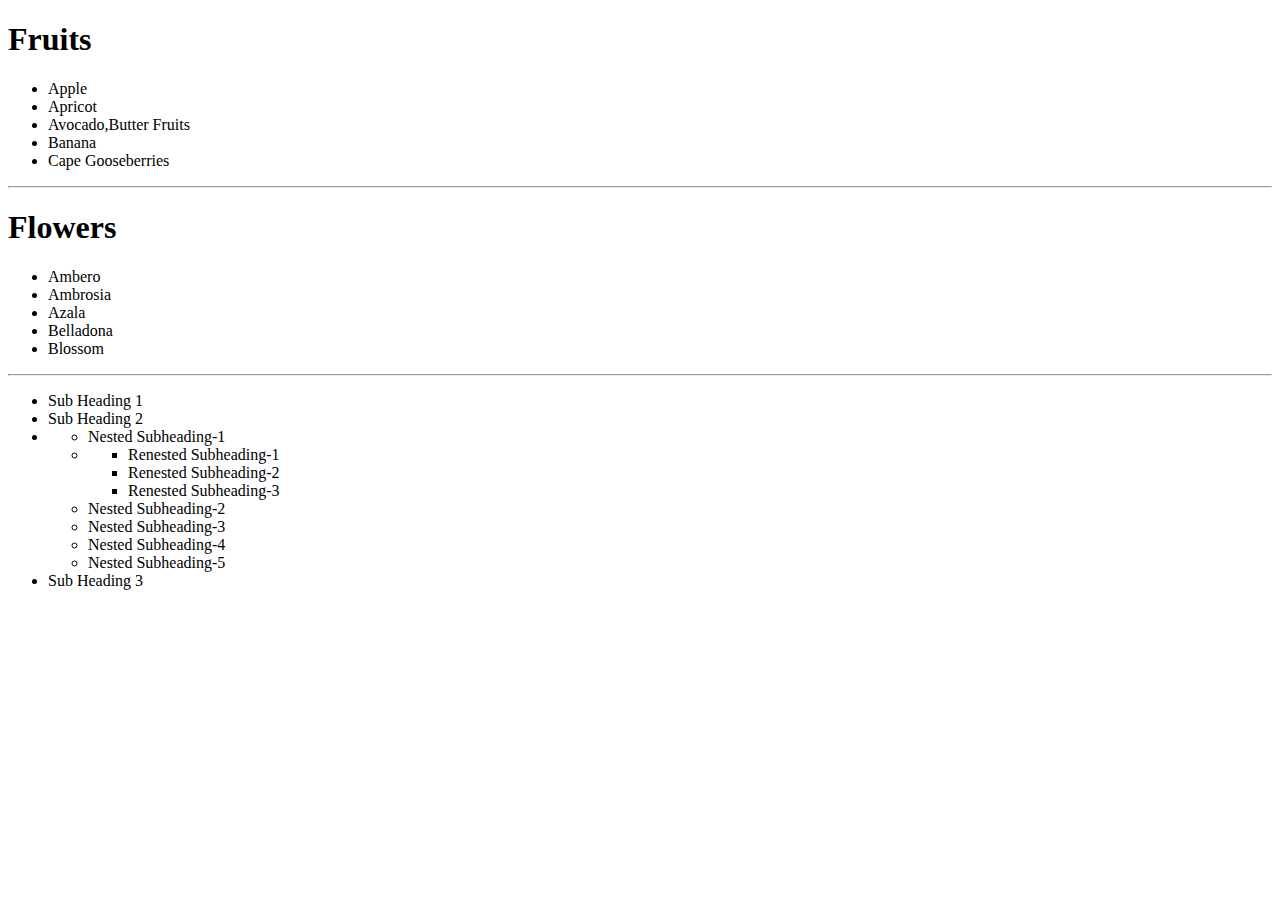
<file: Task2.html>
<!DOCTYPE html>
<html lang="en">
<head>
    <meta charset="UTF-8">
    <meta http-equiv="X-UA-Compatible" content="IE=edge">
    <meta name="viewport" content="width=device-width, initial-scale=1.0">
    <title>Document</title>
</head>
<body>
    <h1>Fruits</h1>
    <ul><li>Apple</li><li>Apricot</li><li>Avocado,Butter Fruits</li><li>Banana</li><li>Cape Gooseberries</li></ul>
    <hr>
    <h1>Flowers</h1>
    <ul>
        <li>Ambero</li>
        <li>Ambrosia</li>
        <li>Azala</li>
        <li>Belladona</li>
        <li>Blossom</li>
    </ul>
    <hr>
    <ul>
        <li>Sub Heading 1</li>
        <li>Sub Heading 2</li>
        <li><ul>
            <li>Nested Subheading-1</li>
            <li><ul>
                <li>Renested Subheading-1</li>
                <li>Renested Subheading-2</li>
                <li>Renested Subheading-3</li>
            </ul></li>
            <li>Nested Subheading-2</li>
            <li>Nested Subheading-3</li>
            <li>Nested Subheading-4</li>
            <li>Nested Subheading-5</li>
        </ul></li>
        <li>Sub Heading 3</li>
    </ul>
</body>
</html>
</file>
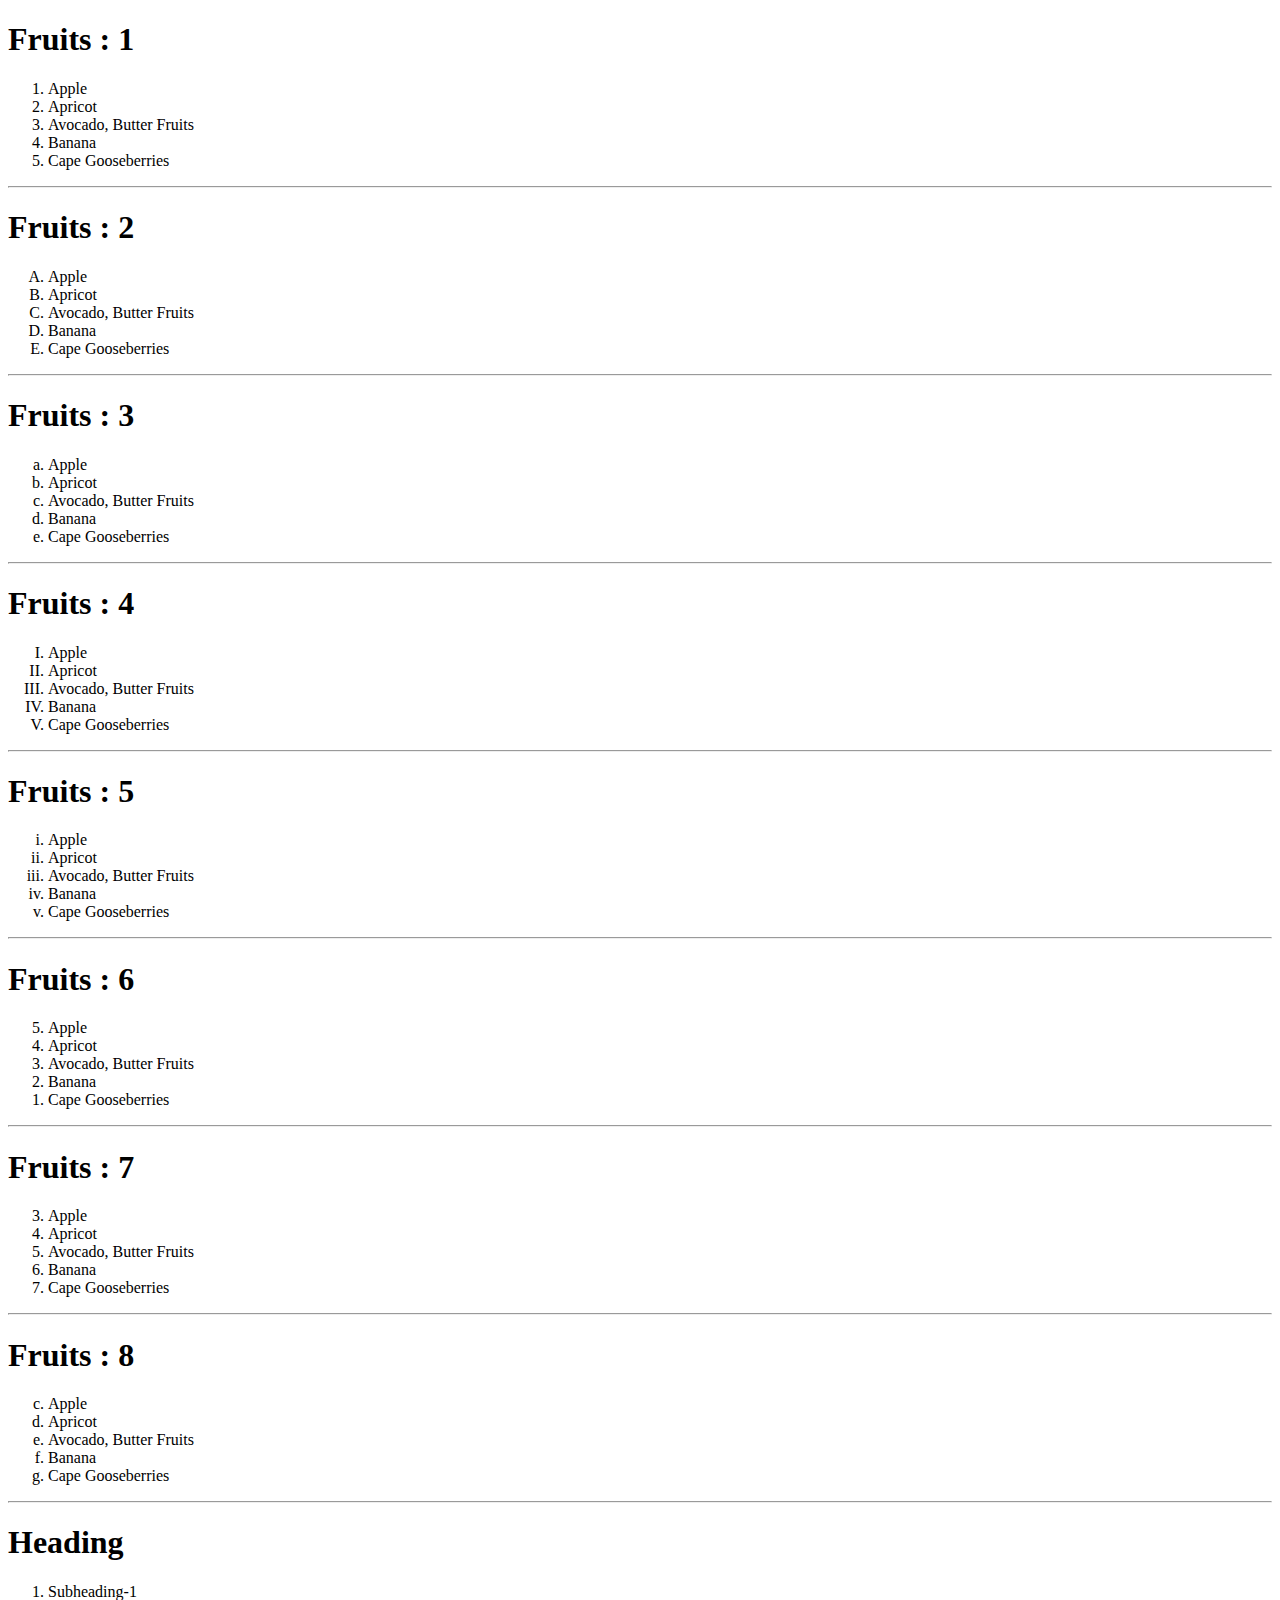
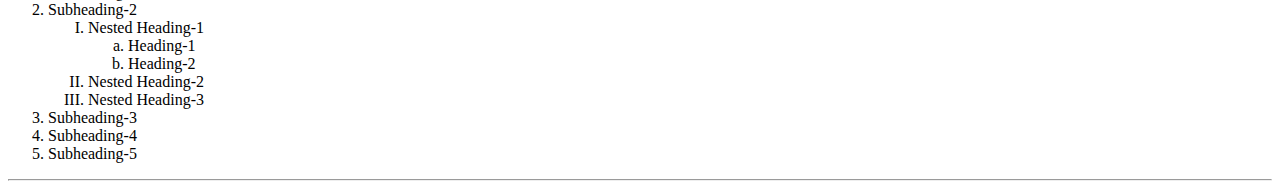
<file: Task3.html>
<!DOCTYPE html>
<html lang="en">
<head>
    <meta charset="UTF-8">
    <meta http-equiv="X-UA-Compatible" content="IE=edge">
    <meta name="viewport" content="width=device-width, initial-scale=1.0">
    <title>Document</title>
</head>
<body>
    <h1>Fruits : 1</h1>
    <ol type="1">
        <li>Apple</li>
        <li>Apricot</li>
        <li>Avocado, Butter Fruits</li>
        <li>Banana</li>
        <li>Cape Gooseberries</li>
    </ol>
    <hr>
    <h1>Fruits : 2</h1>
    <ol type="A">
        <li>Apple</li>
        <li>Apricot</li>
        <li>Avocado, Butter Fruits</li>
        <li>Banana</li>
        <li>Cape Gooseberries</li>
    </ol>
    <hr>
    <h1>Fruits : 3</h1>
    <ol type="a">
        <li>Apple</li>
        <li>Apricot</li>
        <li>Avocado, Butter Fruits</li>
        <li>Banana</li>
        <li>Cape Gooseberries</li>
    </ol>
    <hr>
    <h1>Fruits : 4</h1>
    <ol type="I">
        <li>Apple</li>
        <li>Apricot</li>
        <li>Avocado, Butter Fruits</li>
        <li>Banana</li>
        <li>Cape Gooseberries</li>
    </ol>
    <hr>
    <h1>Fruits : 5</h1>
    <ol type="i">
        <li>Apple</li>
        <li>Apricot</li>
        <li>Avocado, Butter Fruits</li>
        <li>Banana</li>
        <li>Cape Gooseberries</li>
    </ol>
    <hr>
    <h1>Fruits : 6</h1>
    <ol type="1" reversed>
        <li>Apple</li>
        <li>Apricot</li>
        <li>Avocado, Butter Fruits</li>
        <li>Banana</li>
        <li>Cape Gooseberries</li>
    </ol>
    <hr>
    <h1>Fruits : 7</h1>
    <ol type="1" start="3">
        <li>Apple</li>
        <li>Apricot</li>
        <li>Avocado, Butter Fruits</li>
        <li>Banana</li>
        <li>Cape Gooseberries</li>
    </ol>
    <hr>
    <h1>Fruits : 8</h1>
    <ol type="a" start="3">
        <li>Apple</li>
        <li>Apricot</li>
        <li>Avocado, Butter Fruits</li>
        <li>Banana</li>
        <li>Cape Gooseberries</li>
    </ol>
    <hr>
    <h1>Heading</h1>
    <ol type="1">
        <li>Subheading-1</li>
        <li>Subheading-2</li>
        <ol type="I">
            <li>Nested Heading-1</li>
            <ol type="a">
                <li>Heading-1</li>
                <li>Heading-2</li>
            </ol>
            <li>Nested Heading-2</li>
            <li>Nested Heading-3</li>
        </ol>
        <li>Subheading-3</li>
        <li>Subheading-4</li>
        <li>Subheading-5</li>
    </ol>
    <hr>
</body>
</html>
</file>
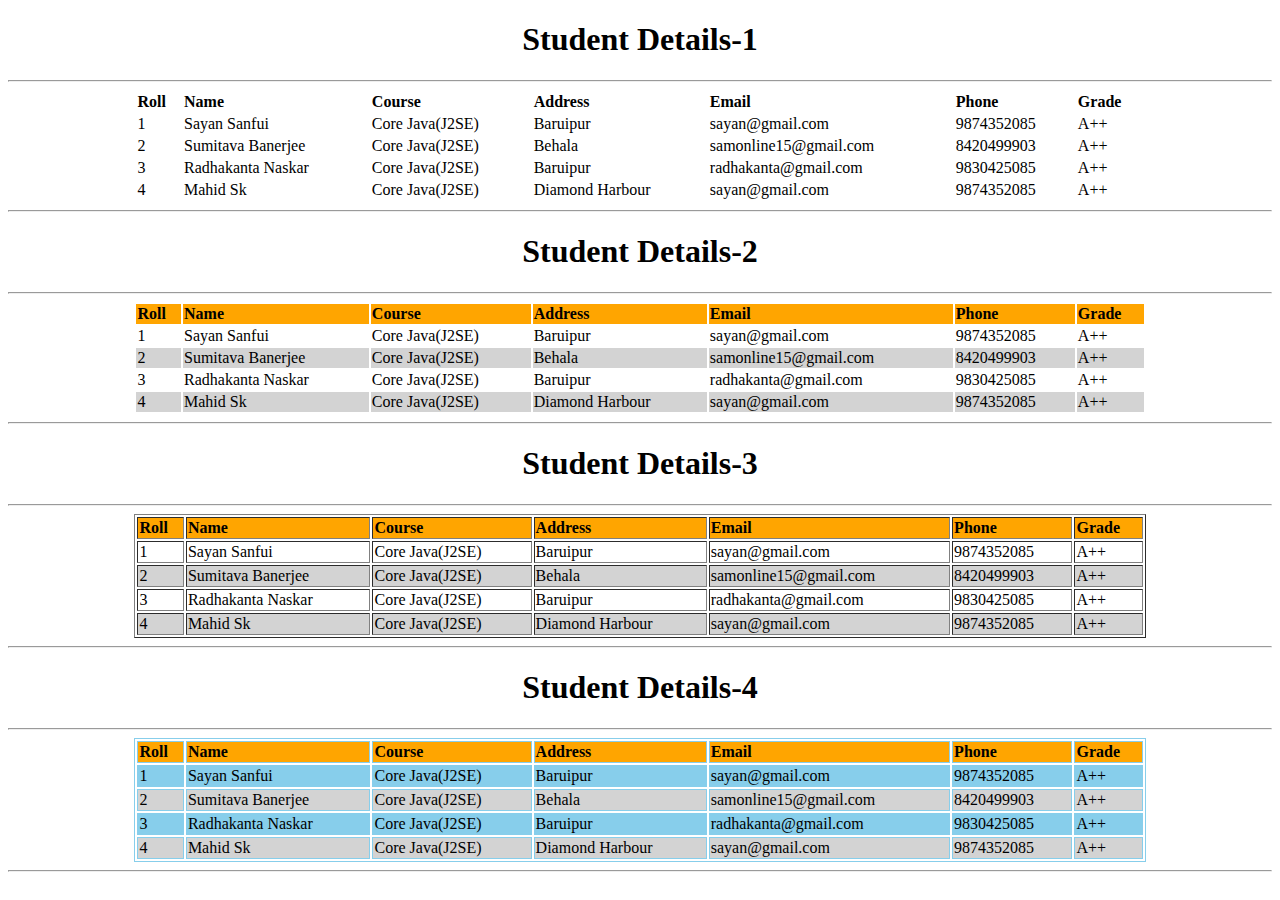
<file: Task4.html>
<!DOCTYPE html>
<html lang="en">
<head>
    <meta charset="UTF-8">
    <meta http-equiv="X-UA-Compatible" content="IE=edge">
    <meta name="viewport" content="width=device-width, initial-scale=1.0">
    <title>Document</title>
</head>
<body>
    <h1 align="center">Student Details-1</h1>
    <hr>
    <table align="center" width="80%">
        <thead align="left">
            <th>Roll</th>
            <th>Name</th>
            <th>Course</th>
            <th>Address</th>
            <th>Email</th>
            <th>Phone</th>
            <th>Grade</th>
        </thead>
        <tbody>
            <tr>
                <td>1</td>
                <td>Sayan Sanfui</td>
                <td>Core Java(J2SE)</td>
                <td>Baruipur</td>
                <td>sayan@gmail.com</td>
                <td>9874352085</td>
                <td>A++</td>
            </tr>
            <tr>
                <td>2</td>
                <td>Sumitava Banerjee</td>
                <td>Core Java(J2SE)</td>
                <td>Behala</td>
                <td>samonline15@gmail.com</td>
                <td>8420499903</td>
                <td>A++</td>
            </tr>
            <tr>
                <td>3</td>
                <td>Radhakanta Naskar</td>
                <td>Core Java(J2SE)</td>
                <td>Baruipur</td>
                <td>radhakanta@gmail.com</td>
                <td>9830425085</td>
                <td>A++</td>
            </tr>
            <tr>
                <td>4</td>
                <td>Mahid Sk</td>
                <td>Core Java(J2SE)</td>
                <td>Diamond Harbour</td>
                <td>sayan@gmail.com</td>
                <td>9874352085</td>
                <td>A++</td>
            </tr>
        </tbody>
    </table>
    <hr>
    <h1 align="center">Student Details-2</h1>
    <hr>
    <table align="center" width="80%">
        <thead align="left" bgcolor="orange">
            <th>Roll</th>
            <th>Name</th>
            <th>Course</th>
            <th>Address</th>
            <th>Email</th>
            <th>Phone</th>
            <th>Grade</th>
        </thead>
        <tbody>
            <tr>
                <td>1</td>
                <td>Sayan Sanfui</td>
                <td>Core Java(J2SE)</td>
                <td>Baruipur</td>
                <td>sayan@gmail.com</td>
                <td>9874352085</td>
                <td>A++</td>
            </tr>
            <tr bgcolor="lightgrey">
                <td>2</td>
                <td>Sumitava Banerjee</td>
                <td>Core Java(J2SE)</td>
                <td>Behala</td>
                <td>samonline15@gmail.com</td>
                <td>8420499903</td>
                <td>A++</td>
            </tr>
            <tr>
                <td>3</td>
                <td>Radhakanta Naskar</td>
                <td>Core Java(J2SE)</td>
                <td>Baruipur</td>
                <td>radhakanta@gmail.com</td>
                <td>9830425085</td>
                <td>A++</td>
            </tr>
            <tr bgcolor="lightgrey">
                <td>4</td>
                <td>Mahid Sk</td>
                <td>Core Java(J2SE)</td>
                <td>Diamond Harbour</td>
                <td>sayan@gmail.com</td>
                <td>9874352085</td>
                <td>A++</td>
            </tr>
        </tbody>
    </table>
    <hr>
    <h1 align="center">Student Details-3</h1>
    <hr>
    <table align="center" border="1" width="80%">
        <thead align="left" bgcolor="orange">
            <th>Roll</th>
            <th>Name</th>
            <th>Course</th>
            <th>Address</th>
            <th>Email</th>
            <th>Phone</th>
            <th>Grade</th>
        </thead bgcolor="orange">
        <tbody>
            <tr>
                <td>1</td>
                <td>Sayan Sanfui</td>
                <td>Core Java(J2SE)</td>
                <td>Baruipur</td>
                <td>sayan@gmail.com</td>
                <td>9874352085</td>
                <td>A++</td>
            </tr>
            <tr bgcolor="lightgrey">
                <td>2</td>
                <td>Sumitava Banerjee</td>
                <td>Core Java(J2SE)</td>
                <td>Behala</td>
                <td>samonline15@gmail.com</td>
                <td>8420499903</td>
                <td>A++</td>
            </tr>
            <tr>
                <td>3</td>
                <td>Radhakanta Naskar</td>
                <td>Core Java(J2SE)</td>
                <td>Baruipur</td>
                <td>radhakanta@gmail.com</td>
                <td>9830425085</td>
                <td>A++</td>
            </tr>
            <tr bgcolor="lightgrey">
                <td>4</td>
                <td>Mahid Sk</td>
                <td>Core Java(J2SE)</td>
                <td>Diamond Harbour</td>
                <td>sayan@gmail.com</td>
                <td>9874352085</td>
                <td>A++</td>
            </tr>
        </tbody>
    </table>
    <hr>
    <h1 align="center">Student Details-4</h1>
    <hr>
    <table align="center" border="1" bordercolor="skyblue" width="80%">
        <thead align="left" bgcolor="orange">
            <th>Roll</th>
            <th>Name</th>
            <th>Course</th>
            <th>Address</th>
            <th>Email</th>
            <th>Phone</th>
            <th>Grade</th>
        </thead>
        <tbody>
            <tr bgcolor="skyblue">
                <td>1</td>
                <td>Sayan Sanfui</td>
                <td>Core Java(J2SE)</td>
                <td>Baruipur</td>
                <td>sayan@gmail.com</td>
                <td>9874352085</td>
                <td>A++</td>
            </tr>
            <tr bgcolor="lightgrey">
                <td>2</td>
                <td>Sumitava Banerjee</td>
                <td>Core Java(J2SE)</td>
                <td>Behala</td>
                <td>samonline15@gmail.com</td>
                <td>8420499903</td>
                <td>A++</td>
            </tr>
            <tr bgcolor="skyblue">
                <td>3</td>
                <td>Radhakanta Naskar</td>
                <td>Core Java(J2SE)</td>
                <td>Baruipur</td>
                <td>radhakanta@gmail.com</td>
                <td>9830425085</td>
                <td>A++</td>
            </tr>
            <tr bgcolor="lightgrey">
                <td>4</td>
                <td>Mahid Sk</td>
                <td>Core Java(J2SE)</td>
                <td>Diamond Harbour</td>
                <td>sayan@gmail.com</td>
                <td>9874352085</td>
                <td>A++</td>
            </tr>
        </tbody>
    </table>
    <hr>
</body>
</html>
</file>
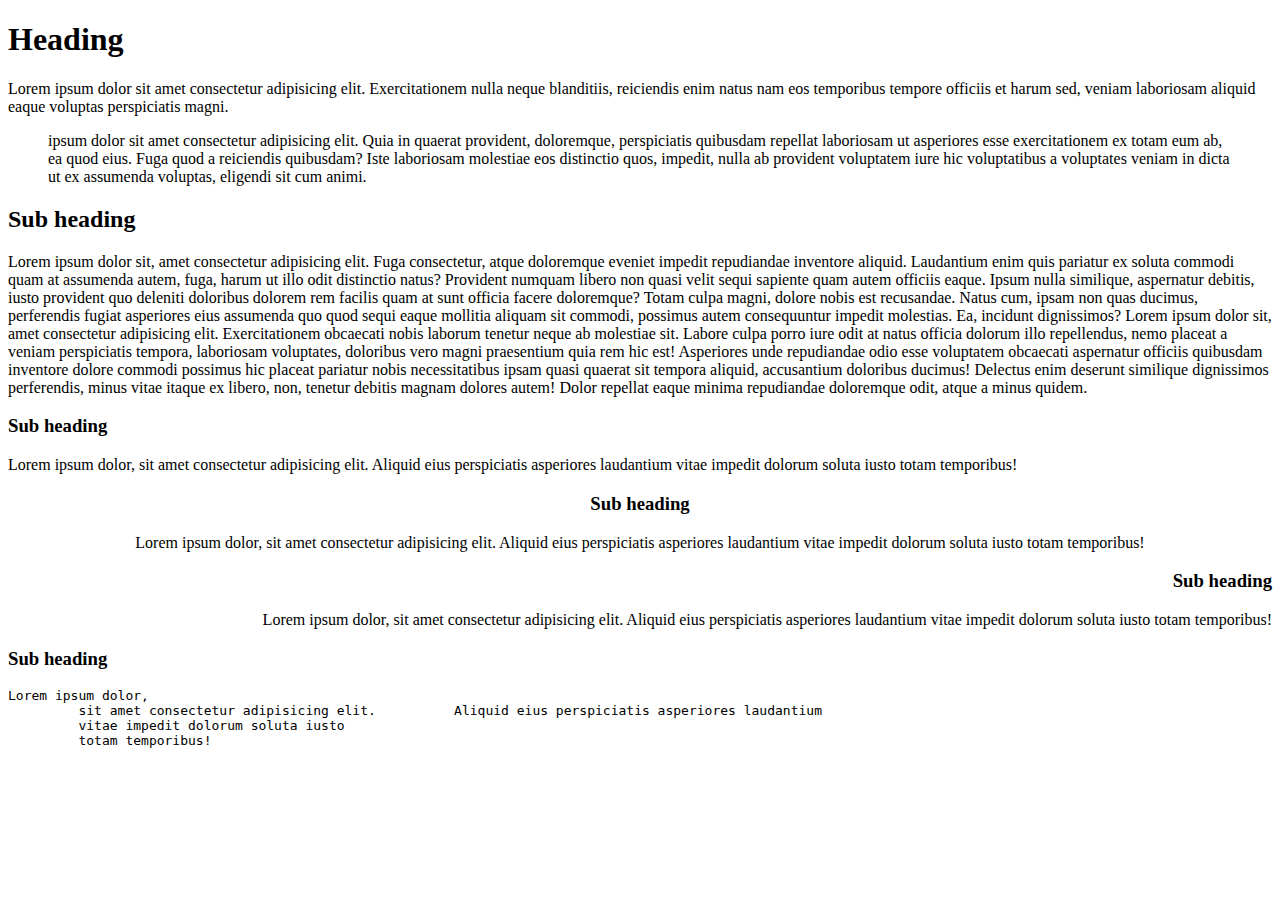
<file: Task5.html>
<!DOCTYPE html>
<html lang="en">
<head>
    <meta charset="UTF-8">
    <meta http-equiv="X-UA-Compatible" content="IE=edge">
    <meta name="viewport" content="width=device-width, initial-scale=1.0">
    <title>Document</title>
</head>
<body>
    <h1>Heading</h1>
    <p>Lorem ipsum dolor sit amet consectetur adipisicing elit. Exercitationem nulla neque blanditiis, reiciendis enim natus nam eos temporibus tempore officiis et harum sed, veniam laboriosam aliquid eaque voluptas perspiciatis magni.</p>
    <p><blockquote> ipsum dolor sit amet consectetur adipisicing elit. Quia in quaerat provident, doloremque, perspiciatis quibusdam repellat laboriosam ut asperiores esse exercitationem ex totam eum ab, ea quod eius. Fuga quod a reiciendis quibusdam? Iste laboriosam molestiae eos distinctio quos, impedit, nulla ab provident voluptatem iure hic voluptatibus a voluptates veniam in dicta ut ex assumenda voluptas, eligendi sit cum animi.</blockquote></p>
    <h2>Sub heading</h2>
    <p>Lorem ipsum dolor sit, amet consectetur adipisicing elit. Fuga consectetur, atque doloremque eveniet impedit repudiandae inventore aliquid. Laudantium enim quis pariatur ex soluta commodi quam at assumenda autem, fuga, harum ut illo odit distinctio natus? Provident numquam libero non quasi velit sequi sapiente quam autem officiis eaque. Ipsum nulla similique, aspernatur debitis, iusto provident quo deleniti doloribus dolorem rem facilis quam at sunt officia facere doloremque? Totam culpa magni, dolore nobis est recusandae. Natus cum, ipsam non quas ducimus, perferendis fugiat asperiores eius assumenda quo quod sequi eaque mollitia aliquam sit commodi, possimus autem consequuntur impedit molestias. Ea, incidunt dignissimos? Lorem ipsum dolor sit, amet consectetur adipisicing elit. Exercitationem obcaecati nobis laborum tenetur neque ab molestiae sit. Labore culpa porro iure odit at natus officia dolorum illo repellendus, nemo placeat a veniam perspiciatis tempora, laboriosam voluptates, doloribus vero magni praesentium quia rem hic est! Asperiores unde repudiandae odio esse voluptatem obcaecati aspernatur officiis quibusdam inventore dolore commodi possimus hic placeat pariatur nobis necessitatibus ipsam quasi quaerat sit tempora aliquid, accusantium doloribus ducimus! Delectus enim deserunt similique dignissimos perferendis, minus vitae itaque ex libero, non, tenetur debitis magnam dolores autem! Dolor repellat eaque minima repudiandae doloremque odit, atque a minus quidem.</p>
    <h3>Sub heading</h3>
    <p>Lorem ipsum dolor, sit amet consectetur adipisicing elit. Aliquid eius perspiciatis asperiores laudantium vitae impedit dolorum soluta iusto totam temporibus!</p>
    <h3 align="center">Sub heading</h3>
    <p align="center">Lorem ipsum dolor, sit amet consectetur adipisicing elit. Aliquid eius perspiciatis asperiores laudantium vitae impedit dolorum soluta iusto totam temporibus!</p>
    <h3 align="right">Sub heading</h3>
    <p align="right">Lorem ipsum dolor, sit amet consectetur adipisicing elit. Aliquid eius perspiciatis asperiores laudantium vitae impedit dolorum soluta iusto totam temporibus!</p>
    <h3>Sub heading</h3>
    <pre>Lorem ipsum dolor,
         sit amet consectetur adipisicing elit.          Aliquid eius perspiciatis asperiores laudantium 
         vitae impedit dolorum soluta iusto 
         totam temporibus!</pre>
</body>
</html>
</file>
<file: Style.css>
*{
    background-color: rgb(239, 241, 79);
    text-align: center;
}
a{
    background-color: rgb(70, 231, 196);
    margin: 5px 0px;
}
ul>li{
    margin: 10px 0px;
    list-style: none;
}
ul>li>a{
    border: 1px solid black;
    box-shadow: -2px -1px 3px 2px black;
    border-radius: 5px;
    text-decoration: none;
    padding: 3px;
}
h3{
    color: rgb(228, 38, 38);
}
h1{
    font-size: 35px;
    color: blue;
    text-shadow: 3px 2px 2px red;
}
</file>
